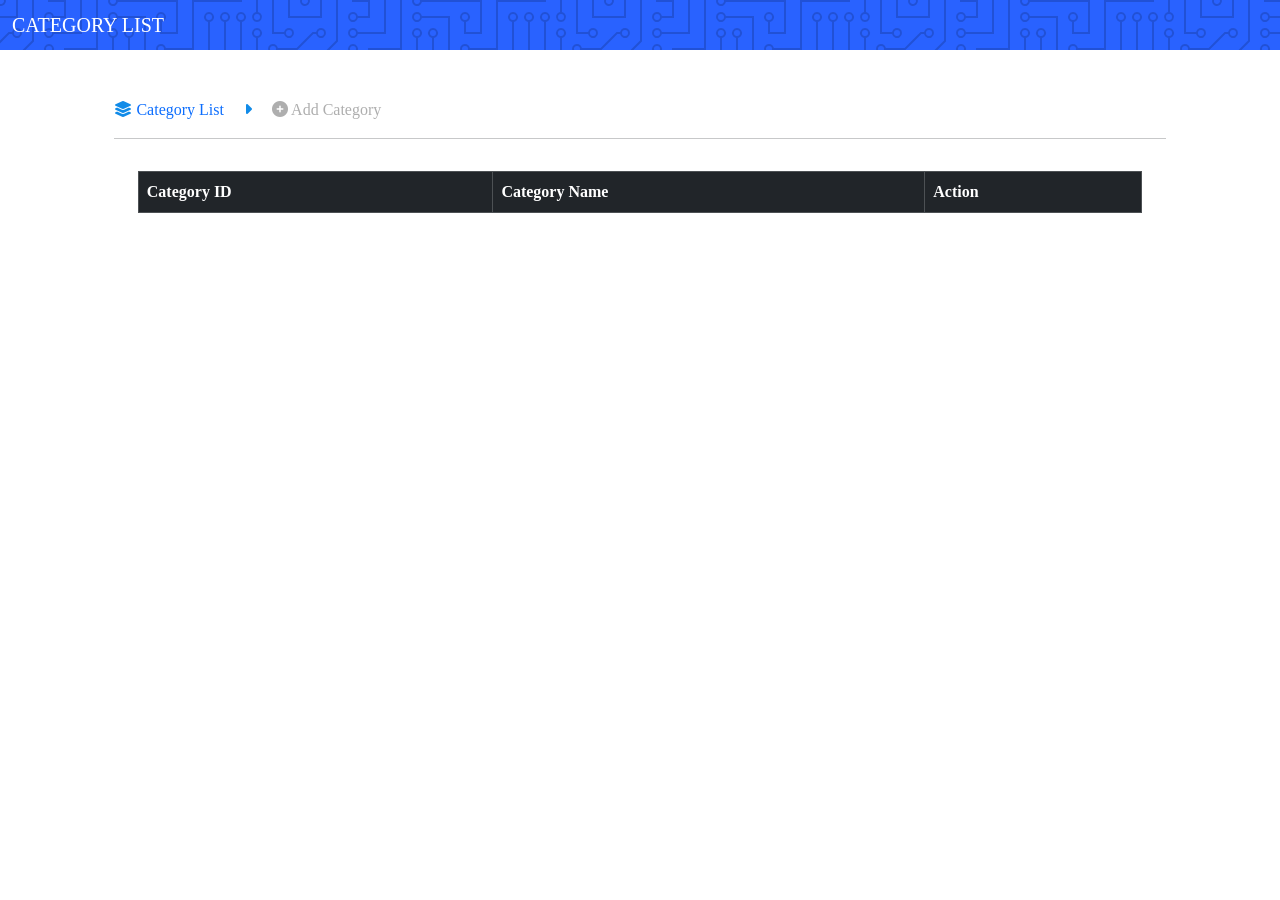
<file: Javascript_DOM/index.html>
<!DOCTYPE html>
<html lang="en">

<head>
  <meta charset="UTF-8">
  <meta name="viewport" content="width=device-width, initial-scale=1.0">
  <link rel="stylesheet" href="style.css">
  <title>JAVASCRIPT POS</title>
  <link rel="stylesheet" href="https://cdnjs.cloudflare.com/ajax/libs/font-awesome/6.5.1/css/all.min.css"
    integrity="sha512-DTOQO9RWCH3ppGqcWaEA1BIZOC6xxalwEsw9c2QQeAIftl+Vegovlnee1c9QX4TctnWMn13TZye+giMm8e2LwA=="
    crossorigin="anonymous" referrerpolicy="no-referrer" />
  <link href="https://cdn.jsdelivr.net/npm/bootstrap@5.3.2/dist/css/bootstrap.min.css" rel="stylesheet">

</head>

<body>
  <nav class="navbar bg-header">
    <div class="container-fluid">
      <span class="navbar-brand mb-0 h1 text-white">CATEGORY LIST</span>
    </div>
  </nav>

  <div class="container add-btn mt-5">
    <a href="#" class="th-breadcrumbs-item active text-decoration-none">
      <i class="fa-solid fa-layer-group" style="color: #118be8;"></i> Category List</a>

    <i class="fa-solid fa-caret-right ms-3" style="color: #118be8;"></i>

    <a href="#" class="ms-3 text-decoration-none text-gray" data-bs-toggle="modal"
      data-bs-target="#CreateCat">
      
      <i class="fa-solid fa-circle-plus"></i> Add Category</a>

    <hr>
  </div>

  <!-- ADD Modal -->
  <div class="modal fade" id="CreateCat" tabindex="-1" aria-labelledby="AddModalLabel" aria-hidden="true">
    <div class="modal-dialog">
      <div class="modal-content">
        <div class="modal-header bg-header">
          <h5 class="modal-title text-white" id="AddModalLabel">Add Category Name</h5>
          <button type="button" class="btn-close" data-bs-dismiss="modal" aria-label="Close"></button>
        </div>
        <div class="modal-body">
          <form id="newCategoryForm">
            <div class="mb-3">
              <label for="categoryName" class="form-label">Category Name</label>
              <input type="text" class="form-control h-50" id="categoryName">
            </div>
          </form>
        </div>
        <div class="modal-footer">
          <button type="button" class="btn btn-secondary" data-bs-dismiss="modal">Close</button>
          <button type="button" class="btn btn-primary" id="btnSaveCategory">Submit</button>
        </div>
      </div>
    </div>
  </div>

  <div class="container mt-3">
    <div class="table-responsive">
      <table class="table table-bordered table-striped mx-auto mt-3">
        <thead class="table-dark">
          <tr>
            <th scope="col">Category ID</th>
            <th scope="col">Category Name</th>
            <th scope="col">Action</th>
          </tr>
        </thead>
        <tbody id="tableBody" class="table-group-divider">
          <template id="categoryRowTemplate">
            <tr>
              <th class="id"></th>
              <td class="name"></td>
              <td class="col-3"><a href="#" class="btn btn-primary btnUpdate" data-bs-toggle="modal"
                  data-bs-target="#UpdateCat"><i class="fa-solid fa-pen-to-square"></i> Edit</a>
                <a href="#" class="btn btn-outline-primary btnDelete"><i class="fa-solid fa-trash-can"></i> Delete</a>
              </td>
            </tr>
          </template>
        </tbody>
      </table>
    </div>
  </div>

  <!-- UPDATE MODAL -->
  <div class="modal fade" id="UpdateCat" tabindex="-1" aria-labelledby="updateModalLabel" aria-hidden="true">
    <div class="modal-dialog">
      <div class="modal-content">
        <div class="modal-header bg-header">
          <h5 class="modal-title text-white" id="updateModalLabel">Update Category</h5>
          <button type="button" class="btn-close" data-bs-dismiss="modal" aria-label="Close"></button>
        </div>
        <div class="modal-body">
          <form id="updateCategoryForm">
            <input type="hidden" id="updateCategoryId">
            <div class="mb-3">
              <label for="updateCategoryName" class="form-label">Category Name</label>
              <input type="text" class="form-control h-50" id="updateCategoryName">
            </div>
          </form>
        </div>
        <div class="modal-footer">
          <button type="button" class="btn btn-secondary" data-bs-dismiss="modal">Close</button>
          <button type="button" class="btn btn-primary" id="btnUpdateCategory">Update</button>
        </div>
      </div>
    </div>
  </div>

  <script src="https://cdnjs.cloudflare.com/ajax/libs/jquery/3.7.1/jquery.min.js"></script>
  <script src="https://cdn.jsdelivr.net/npm/bootstrap@5.3.2/dist/js/bootstrap.bundle.min.js"></script>
  <script src="main.js"></script>
</body>

</html>
</file>
<file: Javascript_DOM/style.css>
* {
    font-family: SF Pro Display;
}

input.h-50{
    height: 50px!important;
    border-width: 2px;
}

nav.bg-header {
    background-color: #2962ff !important;
    background-image: url("images/download.svg") !important;
}

div.modal-header.bg-header{
    background-color: #2962ff !important;
    background-image: url("images/download.svg") !important;
}

.active {
    font-size: 16px;
}

.text-gray {
    color: #aeaeae;
}

a{
    text-decoration: none !important;
}

table{
    width: 90% !important;
}

.add-btn{
    width: 84% !important;
}

footer{
    background-color: aquamarine;
}
</file>
